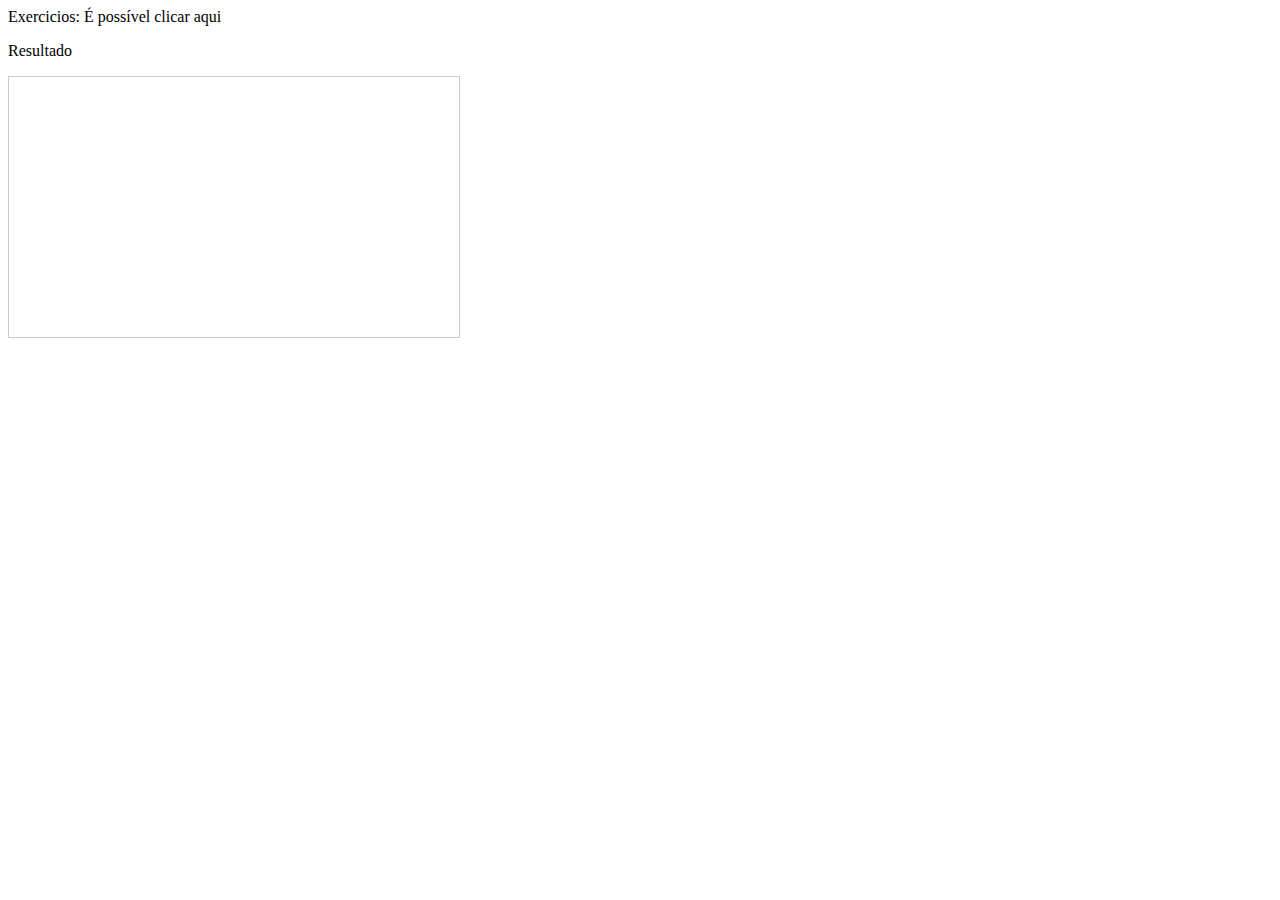
<file: index.html>
<!DOCTYPE html>
  <html lang="en">
    <head>
      <meta charset="utf-8">
      <title></title>
      <a href="Exercicios.html"> Exercicios: É possível clicar aqui</a>
      <link rel="stylesheet" type="text/css" href="design2.css">
      <script src="lista1.js"> </script>

    </head>
    <body>
      <div id="result"> <p> Resultado  </p> </div>
     <!-- <img class="luz1" id="luz1off" src="loff.png" alt="lampada  apagada"  >
      <img class="luz2" id="luz2off" src="loff.png" alt="lampada  apagada" >
      <img class="luz1" id="luz3off" src="loff.png" alt="lampada  apagada"  >
      <img class="luz2" id="luz4off" src="loff.png" alt="lampada  apagada" >
      <img class="luz1" id="luz5off" src="loff.png" alt="lampada  apagada"  >
      <img class="luz2" id="luz6off" src="loff.png" alt="lampada  apagada" >
      <br>
      <button type="button" onclick="ligar1()"> Liga </button>
      <button type="button"  onclick="desligar1()"> Desliga </button>
      <button type="button" onclick="ligar2()"> Liga </button>
      <button type="button" onclick="desligar2()"> Desliga </button>
      <button type="button" onclick="ligar3()"> Liga </button>
      <button type="button"  onclick="desligar3()"> Desliga </button>
      <button type="button" onclick="ligar4()"> Liga </button>
      <button type="button" onclick="desligar4()"> Desliga </button>
      <button type="button" onclick="ligar5()"> Liga </button>
      <button type="button"  onclick="desligar5()"> Desliga </button>
      <button type="button" onclick="ligar6()"> Liga </button>
      <button type="button" onclick="desligar6()"> Desliga </button>
      <iframe width="450" height="260" style="border: 1px solid #cccccc;" src="https://thingspeak.com/channels/1214651/charts/1?bgcolor=%23ffffff&color=%23d62020&dynamic=true&results=60&type=line&update=15"></iframe>
      <iframe width="450" height="260" style="border: 1px solid #cccccc;" src="https://thingspeak.com/channels/1214679/charts/1?bgcolor=%23ffffff&color=%23d62020&dynamic=true&results=60&type=line&update=15"></iframe>
    -->
      <iframe width="450" height="260" style="border: 1px solid #cccccc;" src="https://thingspeak.com/channels/1214718/charts/1?bgcolor=%23ffffff&color=%23d62020&dynamic=true&results=60&type=line&update=15"></iframe>

    </body>
  </html>
</file>
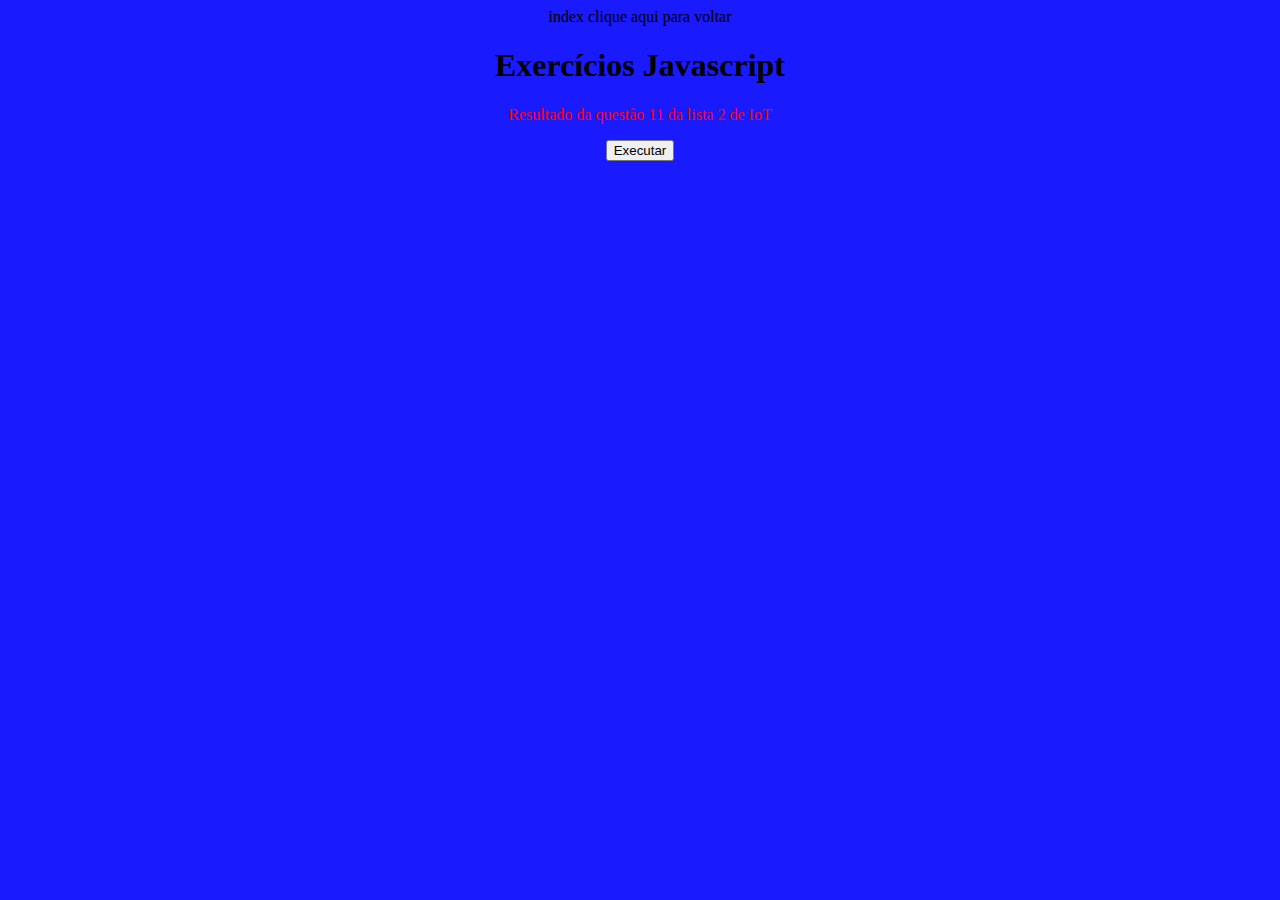
<file: Exercicios.html>
<!DOCTYPE html>
<html lang="en">
  <head>
    <link rel="stylesheet" type="text/css" href="design.css">
    <script src="lista1.js"> </script>
     <meta charset="utf-8">
     <title>  Exercícios Javascript </title>
    <a href="index.html"> index clique aqui para voltar </a>
   </head>

   <body>
     <H1>Exercícios Javascript</H1>
     <div id="result">  <p> Resultado da questão 11 da lista 2 de IoT </p>
</div>
 <button type="button" onclick = "mudar()"> Executar </button>

   </body>
 </html>
</file>
<file: design2.css>
a{
  color: black;
  text-decoration: none;
}
.luz1{

  width: 75px;
  height: 150px;
}
.luz2{
  width: 75px;
  height: 150px;
}

button{
  border: none;

 /* padding: 15px 32px; */
 text-align: center;
 text-decoration: none;
 display: inline-block;
 font-size: 12px;
 /* margin: 4px 2px; */
 cursor: pointer;
}
</file>
<file: design.css>
body{
  background-color: #1a1aff;
text-align: center;
color: red;
}
h1, a{
text-decoration: none;
  color: black;
}
</file>
